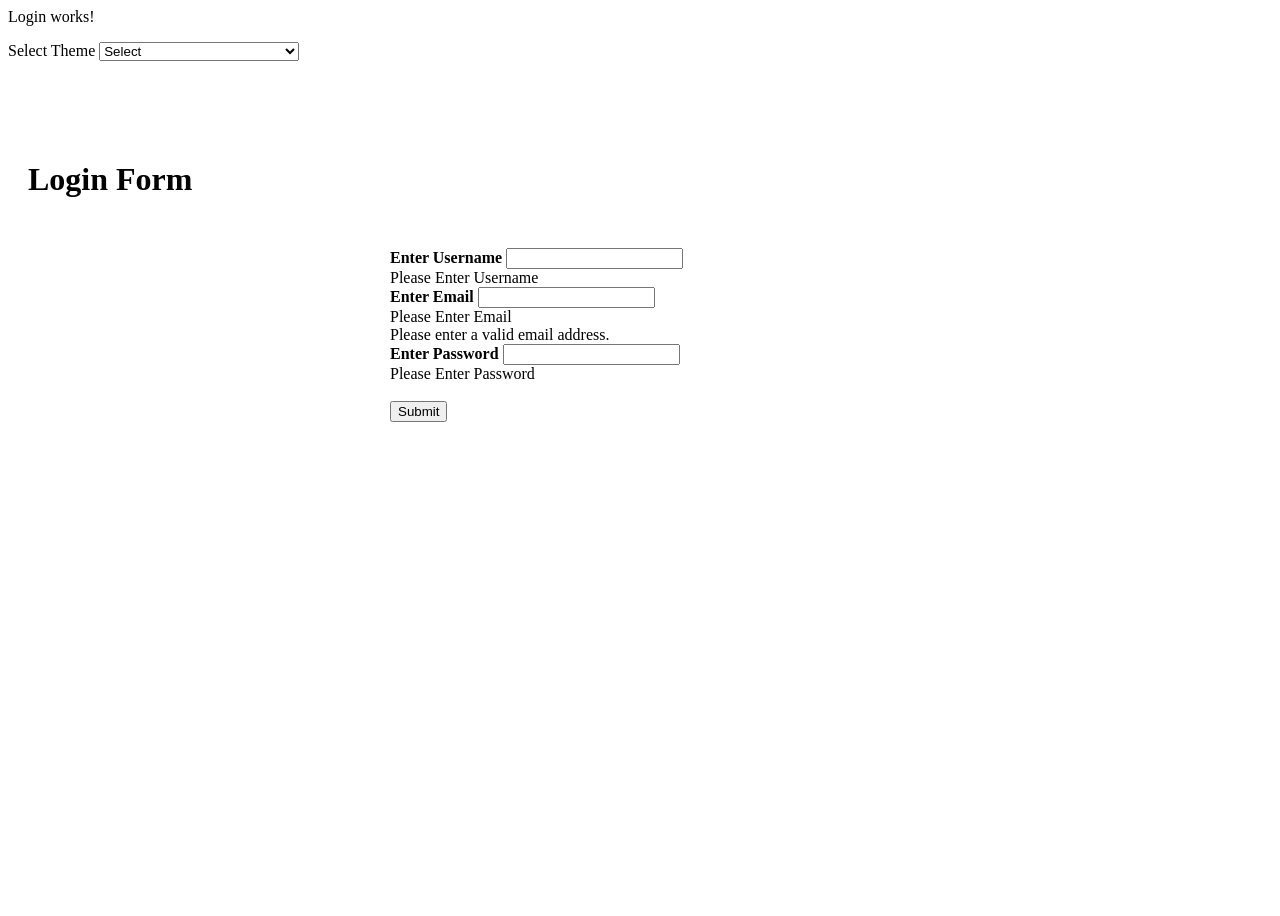
<file: angular/src/app/login/login.component.html>
<!-- <p>login works!</p>
<html>
    <body>
        <label class="mt-5">Select Theme</label>
        <select (change)="onThemeChange($event)" class="form-select" style="width: 200px;">
          <option>Select</option>
          <option class="c1">Light Theme</option>
          <option class="c2">Dark Theme</option>
        </select>
        <h1 class="text-center" style="color:green; margin-top: 80px;">Login Form</h1>
        <div style="width:500px; margin:0 auto;margin-top:50px;" class="d-flex justify-content-center align-items-center">
           <form [formGroup]="f">
            <label><b>Enter Username</b></label>
            <input type="text" formControlName="uname" class="form-control">
            <div class="name text-danger" *ngIf="f.controls.uname.errors?.required && f.controls.uname.touched">Please Enter Username</div>
            <div class="name text-danger" *ngIf="f.controls.uname.errors?.pattern && f.controls.uname.touched">Please check pattern</div>
            
            <label><b>Enter Email</b></label>
            <input type="email" formControlName="email" class="form-control">
            <div class="name text-danger" *ngIf="f.controls.email.errors?.required && f.controls.email.touched">Please Enter Email</div>
            <div class="name text-danger" *ngIf="f.controls.email.errors?.pattern && f.controls.email.touched">Please check Email</div>

            <label><b>Enter Password</b></label>
            <input type="password" formControlName="pass" class="form-control">
            <div class="name text-danger" *ngIf="f.controls.pass.errors?.required && f.controls.pass.touched">Please Enter Password</div>
            <div class="name text-danger" *ngIf="f.controls.pass.errors?.pattern && f.controls.pass.touched">Please check password</div><br>
            <input (click)="validateLogin()" type="submit" value="Submit" class="btn btn-success">

        </form>
     </div>
 </body>
</html> -->
<div id="login-page" style="min-height: 100vh;"> <!-- Theme for the entire page -->
  <p>Login works!</p>

  <label class="mt-5">Select Theme</label>
  <select (change)="onThemeChange($event)" class="form-select" style="width: 200px;">
    <option>Select</option>
    <option class="c1">Light Theme</option>
    <option class="c2">Dark Theme</option>
  </select>

  <div id="login-container" style="padding: 20px;"> <!-- Login form styling -->
    <h1 class="text-center" style="margin-top: 80px;">Login Form</h1>
    <div class="d1" style="width:500px; margin:0 auto;margin-top:50px;" class="d-flex justify-content-center align-items-center">
      <form [formGroup]="f">
        <label><b>Enter Username</b></label>
        <input type="text" formControlName="uname" class="form-control">
        <div class="name text-danger" *ngIf="f.controls.uname.errors?.required && f.controls.uname.touched">
          Please Enter Username
        </div>
        
        <label><b>Enter Email</b></label>
        <input type="email" formControlName="email" class="form-control">
        <div class="name text-danger" *ngIf="f.controls.email.errors?.required && f.controls.email.touched">
          Please Enter Email
        </div>
        <div class="name text-danger" *ngIf="f.controls.email.errors?.pattern && f.controls.email.touched">
          Please enter a valid email address.
        </div>
          

        <label><b>Enter Password</b></label>
        <input type="password" formControlName="pass" class="form-control">
        <div class="name text-danger" *ngIf="f.controls.pass.errors?.required && f.controls.pass.touched">
          Please Enter Password
        </div>
        <br>

        <input (click)="validateLogin()" type="submit" value="Submit" class="btn btn-success">
      </form>
    </div>
  </div>
</div>
</file>
